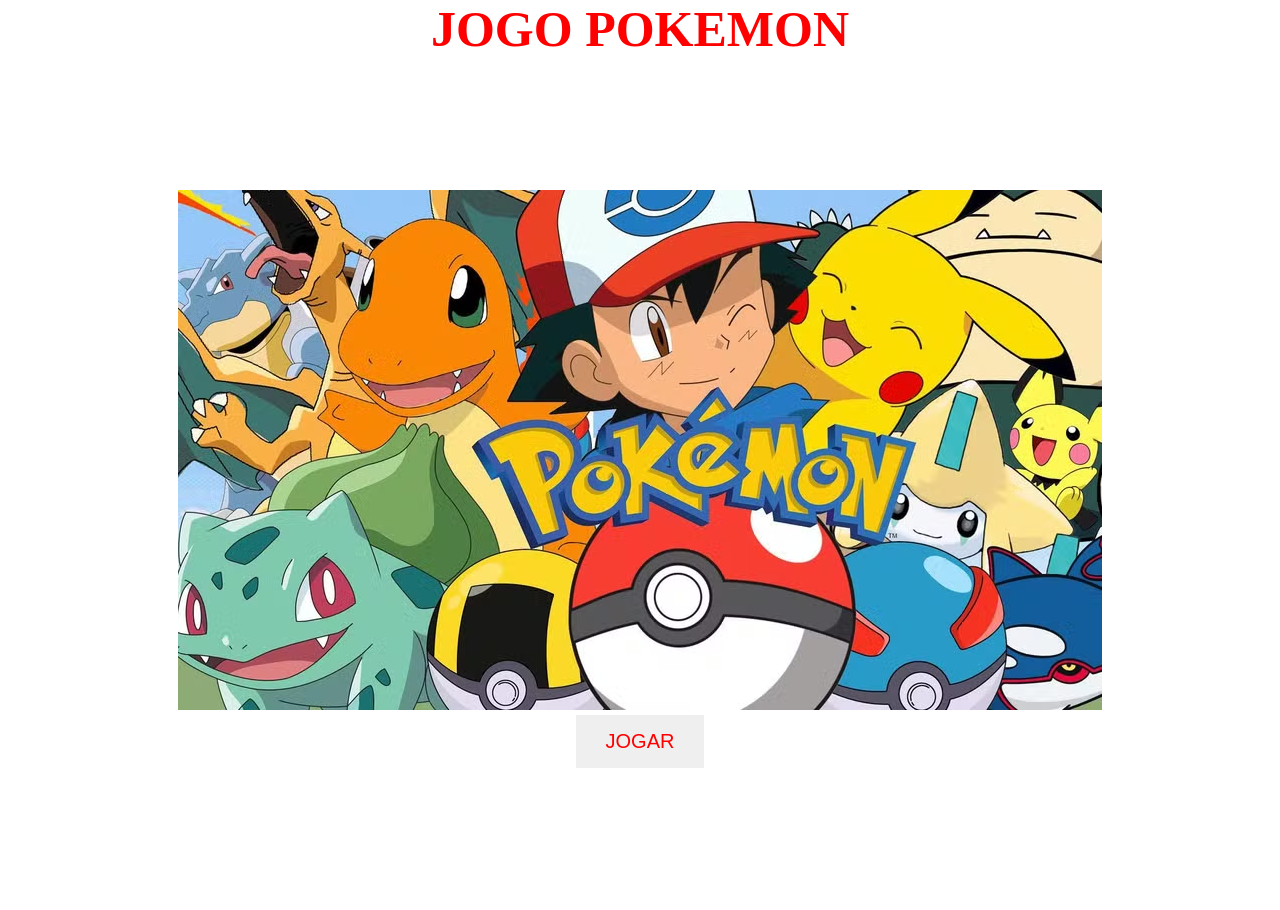
<file: index.html>
<!DOCTYPE html>
<html lang="en">
<head>
    <meta charset="UTF-8">
    <meta name="viewport" content="width=device-width, initial-scale=1.0">
    <title>Pokemon</title>
    <link rel="stylesheet" href="assets/css/capa.css">
</head>
<body>
    
     <h1>JOGO POKEMON</h1>


     <a href="jogo.html" class="botao">
        <button class="botao">JOGAR</button>
    </a>   
    
</body>
</html>
</file>
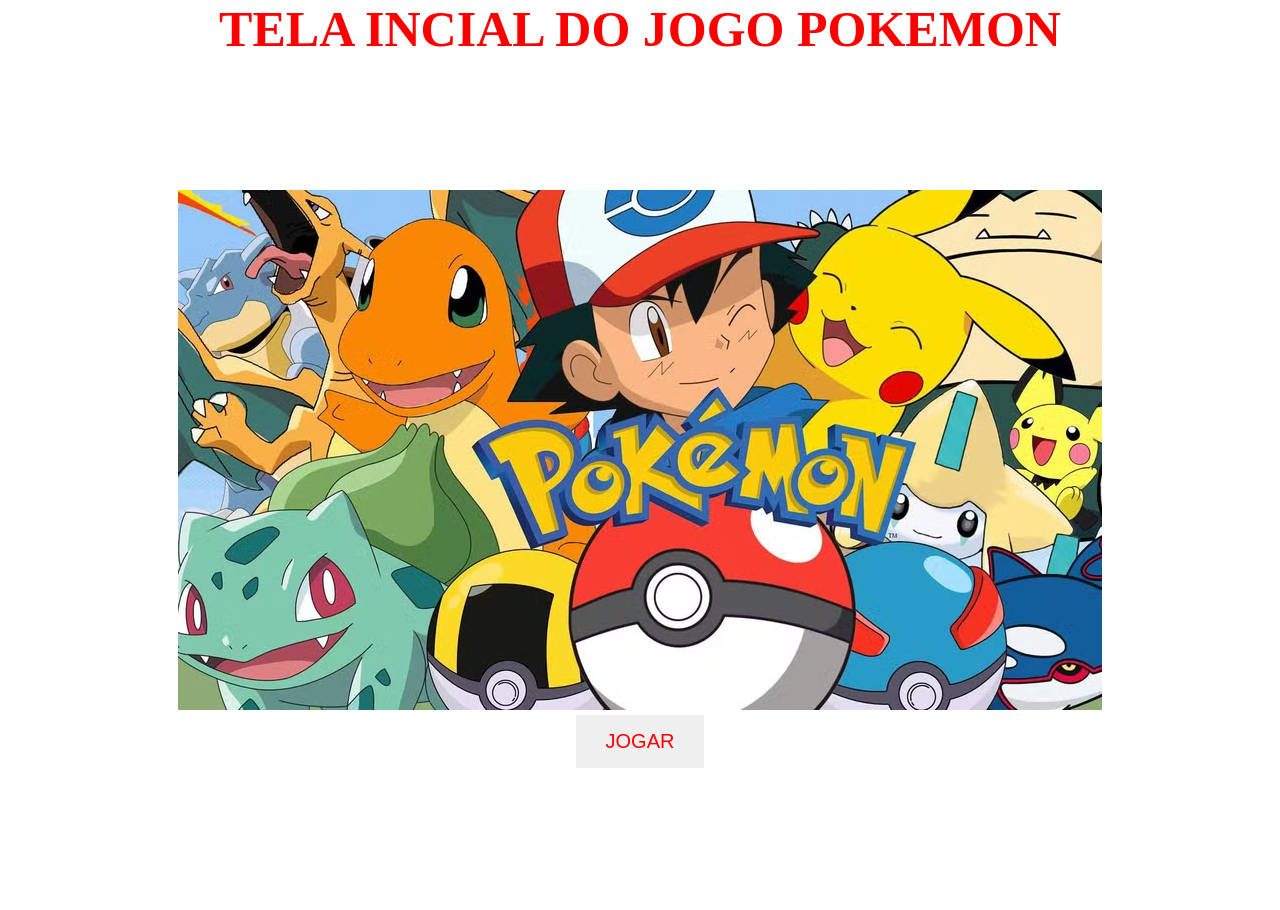
<file: capa.html>
<!DOCTYPE html>
<html lang="en">
<head>
    <meta charset="UTF-8">
    <meta name="viewport" content="width=device-width, initial-scale=1.0">
    <title>Pokemon</title>
    <link rel="stylesheet" href="assets/css/capa.css">
</head>
<body>
    
     <h1>TELA INCIAL DO JOGO POKEMON</h1>


     <a href="index.html" class="botao">
        <button class="botao">JOGAR</button>
    </a>   
    
</body>
</html>
</file>
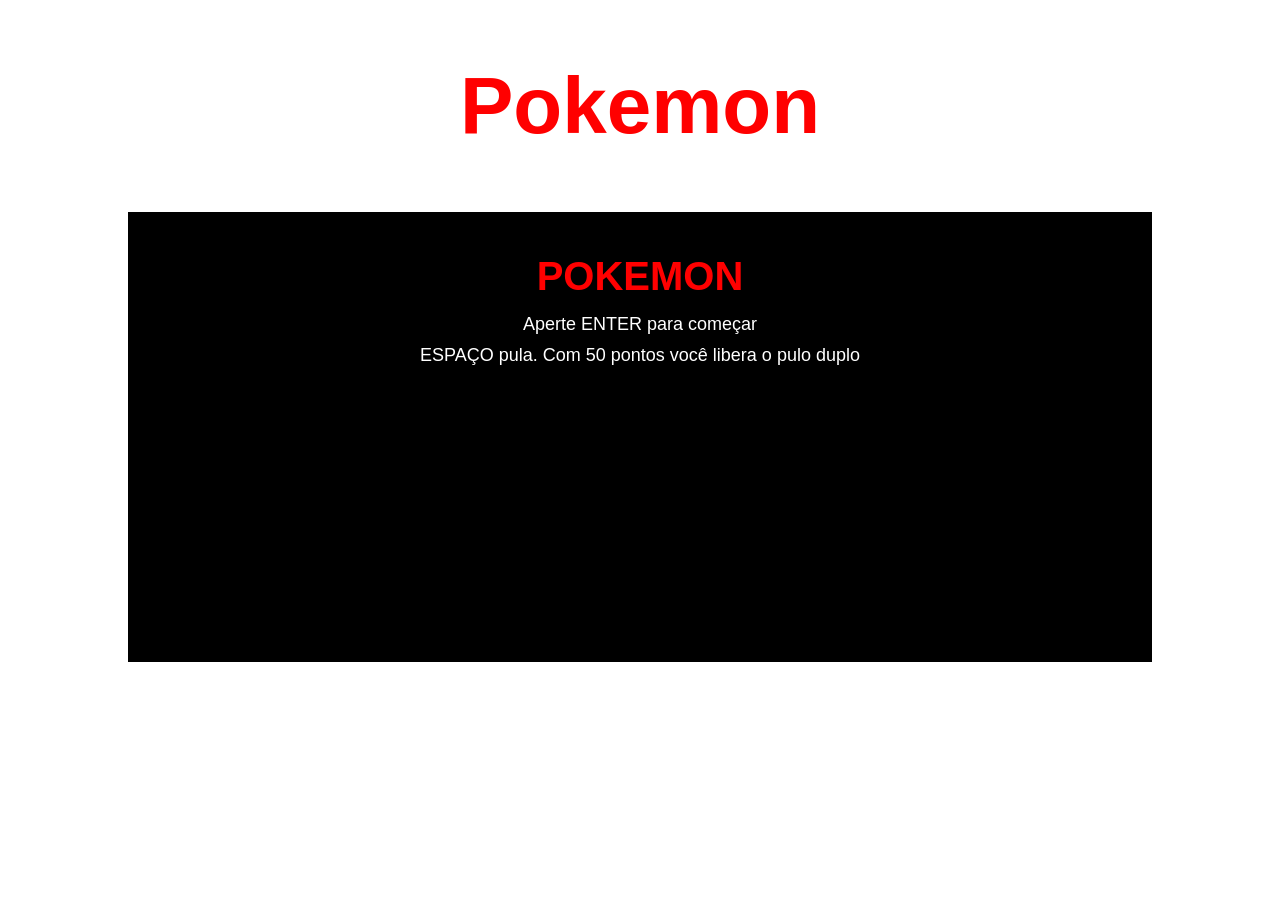
<file: jogo.html>
<!DOCTYPE html>
<html lang="pt-br">
<head>
    <meta charset="UTF-8">
    <meta name="viewport" content="width=device-width, initial-scale=1.0">
    <title>Pokemon</title>
    <link rel="stylesheet" href="assets/css/estilo.css">
</head>
<body>
    <h1>Pokemon</h1>

    <div class="cenario">
        <div class="textos">
            <h5 id="pontos">Pontos: <span id="valorPontos">0</span></h5>
            <h5 id="recorde">Recorde: <span id="valorRecord">0</span></h5>
            <h5 id="velocidadeTexto">Velocidade: <span id="valorVelocidade">10</span></h5>
            <div id="vidas">
                <img id="pokebola1" src="assets/img/pokebolas.png">
                <img id="pokebola2" src="assets/img/pokebolas.png">
                <img id="pokebola3" src="assets/img/pokebolas.png">
            </div>
        </div>

        <h3 id="aviso"></h3>

        <div id="jogador"></div>
        <div id="jogadorEvoluido"></div>

        <div id="vilao"></div>
        <div id="necrozma"></div>
        <div id="guzzlord"></div>
        <div id="malamar"></div>

        <div class="tela" id="telaInicio">
            <h2>POKEMON</h2>
            <p>Aperte ENTER para começar</p>
            <p>ESPAÇO pula. Com 50 pontos você libera o pulo duplo</p>
        </div>

        <div class="tela" id="telaFim">
            <img src="assets/img/game_over.png">
            <h2>GAME OVER</h2>
            <p>Pontos: <span id="pontosFinal">0</span></p>
            <p>Aperte ENTER para jogar de novo</p>
        </div>
    </div>

    <audio id="musicaTema" src="assets/audio/musica_tema_do_jogo_pokemon.mp3" loop></audio>
    <audio id="somDano" src="assets/audio/pokemon_toma_dano.mp3"></audio>
    <audio id="somMorte" src="assets/audio/pokemon_morre.mp3"></audio>

    <script src="assets/js/jogo.js" defer></script>
</body>
</html>
</file>
<file: assets/css/capa.css>
*{
    margin: 0;
    padding: 0;
    border: 0;
    text-decoration: 0;
    box-sizing: border-box;
    .boldonse-regular {
    font-family: "Boldonse", system-ui;
    font-weight: 400;
    font-style: normal;
    }
}

h1{
    color: red;
    font-size: 50px;
    text-align: center;
    margin-top: 0px;
    margin-bottom: 60px;
    background-image: url(../img/capa.png);
    background-size: auto;       
    background-position: center;  
    background-repeat: no-repeat; 
    width: 100%;
    height: 100vh;


}

.botao{
    color: red; 
    font-size: 50px;
    margin: 0 auto;
    margin-top: -130px;
    margin-bottom: 50px;
    margin-left: auto;
    margin-right: auto;
    display: block;
    padding: 15px 30px;
    font-size: 20px;
    cursor: pointer;
}
</file>
<file: assets/css/estilo.css>
* {
    margin: 0;
    padding: 0;
    border: 0;
    text-decoration: none;
    box-sizing: border-box;
    font-family: Arial, Helvetica, sans-serif;
}

body {
    overflow: hidden;
}

h1 {
    color: red;
    font-size: 80px;
    text-align: center;
    margin-top: 60px;
    margin-bottom: 60px;
}

.cenario {
    width: 80%;
    height: 450px;
    border: 2px solid #000;
    margin: 0 auto;
    background-image: url(../img/cenario.png);
    background-position-y: -250px;
    position: relative;

    overflow: hidden;
}

.textos {
    display: flex;
    justify-content: space-between;
    margin: 20px;
}

.textos h5 {
    background-color: white;
    padding: 5px;
}

span {
    color: red;
    font-size: 20px;
    font-style: italic;
}

#vidas img {
    width: 30px;
    height: 30px;
}

#aviso {
    position: absolute;
    top: 80px;
    width: 100%;
    text-align: center;
    color: white;
    font-size: 26px;
}

#jogador {
    width: 153px;
    height: 102px;
    background-image: url(../img/jogador.png);
    position: absolute;
    bottom: 70px;
    left: 200px;
    background-size: 400% 400%;

    background-position-x: 0px;
    background-position-y: -64px;

    animation: moveJogador 0.4s infinite;
    animation-timing-function: step-end;
    animation-delay: 0s;
}

#jogadorEvoluido {
    width: 210px;
    height: 106px;
    background-image: url(../img/pokemon_evoluido_estatico.png);
    background-size: 100% 100%;
    position: absolute;
    bottom: 70px;
    left: 200px;
    display: none;
}

#vilao {
    width: 153px;
    height: 102px;
    position: absolute;
    bottom: 70px;
    right: -153px;

    background-image: url(../img/vilao.png);
    background-size: 400% 400%;

    background-position-y: -64px;
    background-position-x: -8px;

    animation: moveVilao 0.4s infinite;
    animation-timing-function: step-end;
    animation-delay: 0s;
}

#necrozma {
    width: 150px;
    height: 150px;
    position: absolute;
    bottom: 60px;
    right: -153px;
    background-image: url(../img/necrozma.png);
    background-size: 100% 100%;
    display: none;
}

#guzzlord {
    width: 150px;
    height: 150px;
    position: absolute;
    bottom: 60px;
    right: -153px;
    background-image: url(../img/guzzlord.png);
    background-size: 100% 100%;
    display: none;
}

#malamar {
    width: 150px;
    height: 150px;
    position: absolute;
    bottom: 60px;
    right: -153px;
    background-image: url(../img/malamar.png);
    background-size: 100% 100%;
    display: none;
}

.tela {
    width: 100%;
    height: 100%;
    position: absolute;
    top: 0px;
    left: 0px;
    background-color: black;
    color: white;
    text-align: center;
    padding-top: 40px;
}

.tela h2 {
    font-size: 40px;
    color: red;
    margin-bottom: 15px;
}

.tela p {
    font-size: 18px;
    margin-bottom: 10px;
}

.tela img {
    width: 150px;
}

#telaFim {
    display: none;
}

@keyframes moveVilao {
    0% {
       background-position-x: -8px; 
    } 
    25% {
       background-position-x: -159px; 
    }
    50% {
        background-position-x: -305px; 
    }
    100% {
        background-position-x: -453px; 
    }
}

@keyframes moveJogador {
    0% {
        background-position-x: 0px;
    }
    25% {
        background-position-x: -151px;
    }
    50% {
        background-position-x: -305px;
    }
    100% {
        background-position-x: -453px;
    }
}
</file>
